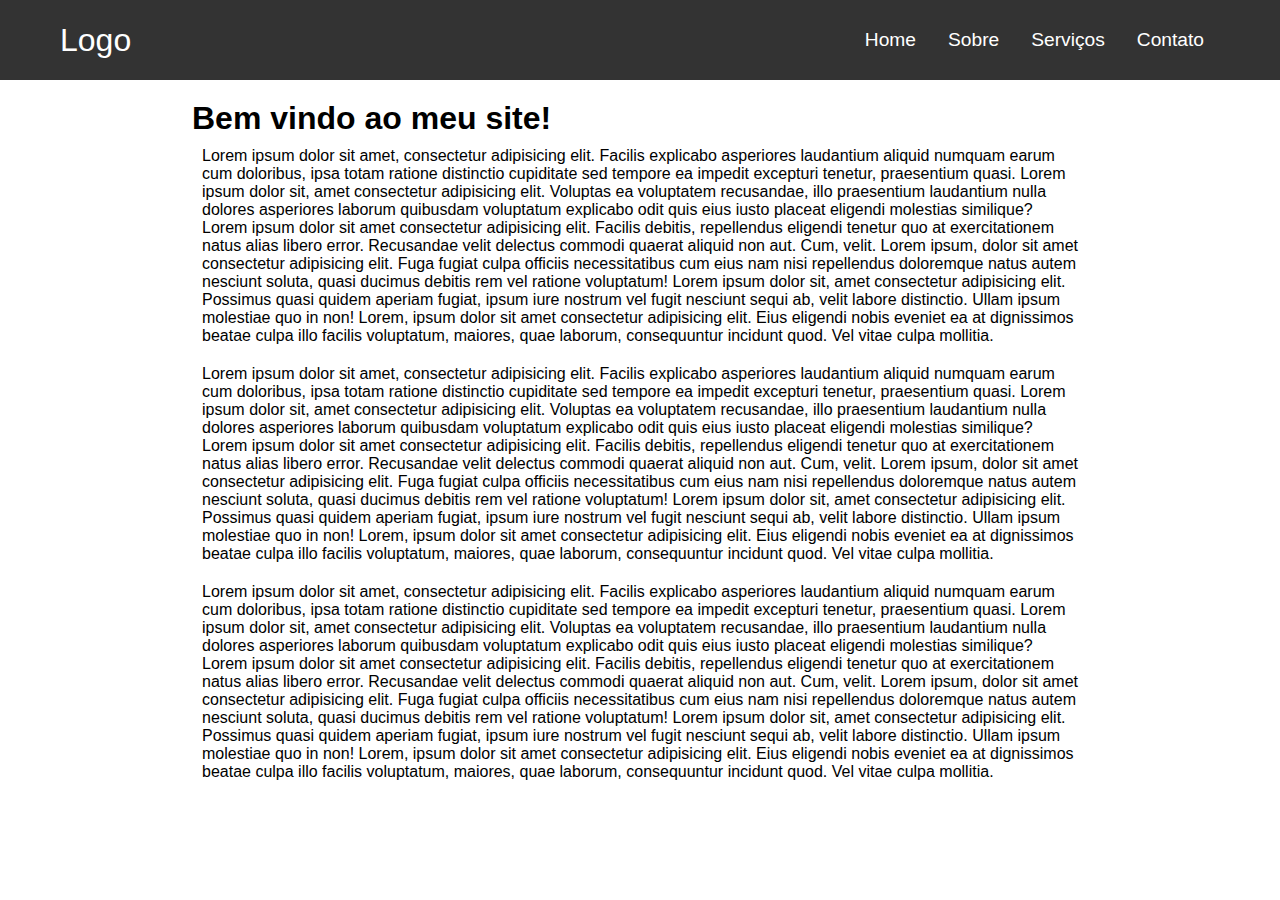
<file: index.html>
<!DOCTYPE html>
<html lang="pt-br">

<head>
    <meta charset="UTF-8">
    <meta name="viewport" content="width=device-width, initial-scale=1.0">
    <title>Exemplo de Navbar</title>
    <link rel="stylesheet" href="css/style.css">
</head>

<body>

    <!--Placeholder para a navbar-->
    <div id="navbar-container"></div>

    <main>
        <h1>Bem vindo ao meu site!</h1>
        <p>Lorem ipsum dolor sit amet, consectetur adipisicing elit. Facilis explicabo asperiores laudantium aliquid
            numquam earum cum doloribus, ipsa totam ratione distinctio cupiditate sed tempore ea impedit excepturi
            tenetur, praesentium quasi. Lorem ipsum dolor sit, amet consectetur adipisicing elit. Voluptas ea voluptatem
            recusandae, illo praesentium laudantium nulla dolores asperiores laborum quibusdam voluptatum explicabo odit
            quis eius iusto placeat eligendi molestias similique? Lorem ipsum dolor sit amet consectetur adipisicing
            elit. Facilis debitis, repellendus eligendi tenetur quo at exercitationem natus alias libero error.
            Recusandae velit delectus commodi quaerat aliquid non aut. Cum, velit. Lorem ipsum, dolor sit amet
            consectetur adipisicing elit. Fuga fugiat culpa officiis necessitatibus cum eius nam nisi repellendus
            doloremque natus autem nesciunt soluta, quasi ducimus debitis rem vel ratione voluptatum! Lorem ipsum dolor
            sit, amet consectetur adipisicing elit. Possimus quasi quidem aperiam fugiat, ipsum iure nostrum vel fugit
            nesciunt sequi ab, velit labore distinctio. Ullam ipsum molestiae quo in non! Lorem, ipsum dolor sit amet
            consectetur adipisicing elit. Eius eligendi nobis eveniet ea at dignissimos beatae culpa illo facilis
            voluptatum, maiores, quae laborum, consequuntur incidunt quod. Vel vitae culpa mollitia.</p>

        <p>Lorem ipsum dolor sit amet, consectetur adipisicing elit. Facilis explicabo asperiores laudantium aliquid
            numquam earum cum doloribus, ipsa totam ratione distinctio cupiditate sed tempore ea impedit excepturi
            tenetur, praesentium quasi. Lorem ipsum dolor sit, amet consectetur adipisicing elit. Voluptas ea voluptatem
            recusandae, illo praesentium laudantium nulla dolores asperiores laborum quibusdam voluptatum explicabo odit
            quis eius iusto placeat eligendi molestias similique? Lorem ipsum dolor sit amet consectetur adipisicing
            elit. Facilis debitis, repellendus eligendi tenetur quo at exercitationem natus alias libero error.
            Recusandae velit delectus commodi quaerat aliquid non aut. Cum, velit. Lorem ipsum, dolor sit amet
            consectetur adipisicing elit. Fuga fugiat culpa officiis necessitatibus cum eius nam nisi repellendus
            doloremque natus autem nesciunt soluta, quasi ducimus debitis rem vel ratione voluptatum! Lorem ipsum dolor
            sit, amet consectetur adipisicing elit. Possimus quasi quidem aperiam fugiat, ipsum iure nostrum vel fugit
            nesciunt sequi ab, velit labore distinctio. Ullam ipsum molestiae quo in non! Lorem, ipsum dolor sit amet
            consectetur adipisicing elit. Eius eligendi nobis eveniet ea at dignissimos beatae culpa illo facilis
            voluptatum, maiores, quae laborum, consequuntur incidunt quod. Vel vitae culpa mollitia.</p>

        <p>Lorem ipsum dolor sit amet, consectetur adipisicing elit. Facilis explicabo asperiores laudantium aliquid
            numquam earum cum doloribus, ipsa totam ratione distinctio cupiditate sed tempore ea impedit excepturi
            tenetur, praesentium quasi. Lorem ipsum dolor sit, amet consectetur adipisicing elit. Voluptas ea voluptatem
            recusandae, illo praesentium laudantium nulla dolores asperiores laborum quibusdam voluptatum explicabo odit
            quis eius iusto placeat eligendi molestias similique? Lorem ipsum dolor sit amet consectetur adipisicing
            elit. Facilis debitis, repellendus eligendi tenetur quo at exercitationem natus alias libero error.
            Recusandae velit delectus commodi quaerat aliquid non aut. Cum, velit. Lorem ipsum, dolor sit amet
            consectetur adipisicing elit. Fuga fugiat culpa officiis necessitatibus cum eius nam nisi repellendus
            doloremque natus autem nesciunt soluta, quasi ducimus debitis rem vel ratione voluptatum! Lorem ipsum dolor
            sit, amet consectetur adipisicing elit. Possimus quasi quidem aperiam fugiat, ipsum iure nostrum vel fugit
            nesciunt sequi ab, velit labore distinctio. Ullam ipsum molestiae quo in non! Lorem, ipsum dolor sit amet
            consectetur adipisicing elit. Eius eligendi nobis eveniet ea at dignissimos beatae culpa illo facilis
            voluptatum, maiores, quae laborum, consequuntur incidunt quod. Vel vitae culpa mollitia.</p>

    </main>

    <!--Script para Carregar a navbar e executar a funcionalidade da navbar-->
    <script src="js/navbar.js"></script>

</body>

</html>
</file>
<file: css/style.css>
/* Reset básico para remover margens e paddings padrão dos navegadores */
*{
    margin: 0;
    padding: 0;
    /* Faz com que padding e border não afetem a largura/altura total */
    box-sizing: border-box;
    /* Define a fonte padrão */
    font-family: Arial, Helvetica, sans-serif;
}

/* Estilos para a navbar principal */
.navbar{
    background-color: #333; /* Cor de fundo escura */
    height: 80px; /* Altura fixa */
    /* Flexbox para centralizar conteúdo */
    display: flex;
    justify-content: center;
    align-items: center;
    font-size: 1.2rem; /* Tamanho da fonte */
    position: sticky; /* Fixa a navbar no topo ao rolar */
    top: 0; /* Fixa no topo da viewport */
    z-index: 999; /* Garante que fique acima de outros elementos */
}

/* Container interno para organizar os elementos */
.navbar-container{
    display: flex;
    justify-content: space-between; /* Espaço entre logo e menu */
    height: 80px;
    width: 100%;
    max-width: 1200px; /* Largura máxima do conteúdo */
    padding: 0 20px; /* Padding nas laterais */
}

/* Estilos para o logo */
.navbar-logo{
    color: #fff; /* Cor branca */
    justify-self: start; /* Alinha à esquerda */
    cursor: pointer; /* Muda cursor para pointer */
    text-decoration: none; /* Remove sublinhado */
    font-size: 2rem; /* Tamanho maior para o logo */
    display: flex;
    align-items: center; /* Centraliza verticalmente */
}

/* Estilos para a lista de menu */
.navbar-menu{
    display: flex;
    align-items: center;
    list-style: none; /* Remove marcadores de lista */
    text-align: center;
}

/* Estilos para cada item do menu */
.navbar-item{
    height: 80px; /* Altura igual à navbar */
}

/* Estilos para os links do menu */
.navbar-links{
    color: #fff;
    display: flex;
    align-items: center;
    justify-content: center;
    text-decoration: none;
    padding: 0 1rem; /* Espaçamento horizontal */
    height: 100%; /* Ocupa toda a altura do item */
    transition: all 0.3s ease; /* Transição suave para hover */
}

/* Efeito hover nos links */
.navbar-links:hover{
    color: #f0f0f0; /* Cor mais clara */
    background-color: #555; /* Fundo mais claro */
}

/* Estilos para o botão de menu mobile (inicialmente escondido) */
.navbar-toggle{
    display: none; /* Escondido por padrão (visível apenas em mobile) */
    cursor: pointer; /* Indica que é clicável */
}

/* Estilos para as barras do ícone hamburger */
.bar{
    display: block;
    width: 25px;
    height: 3px;
    margin: 5px auto;
    -webkit-transition: all 0.3s ease-in-out; 
    transition: all 0.3s ease-in-out; /* Transição suave */
    background-color: #fff; /* Cor branca */
}

/* Media query para telas menores que 768px (tablets e celulares) */
@media screen and (max-width:768px) {
    /* Mostra o botão de toggle em mobile */
    .navbar-toggle{
        display: block;
        position: absolute;
        top: 25px;
        right: 25px;
    }

     /* Estilos para o menu em mobile */
    .navbar-menu{
        position: fixed;
        left: -100%; /* Esconde o menu fora da tela */
        top:80px; /* Abaixo da navbar */
        flex-direction: column; /* Itens em coluna */
        background-color: #333; /* Mesma cor da navbar */
        width: 100%; /* Largura total */
        height: calc(100vh - 80px); /* Altura da viewport menos navbar */
        transition: all 0.5s ease; /* Animação de deslize */
    }

    /* Classe ativa que mostra o menu */
    .navbar-menu.active{
        left: 0; /* Traz o menu para a viewport */
    }

    /* Ajustes para os itens em mobile */
    .navbar-item{
        width: 100%; /* Largura total */
    }

    /* Ajustes para os links em mobile */
    .navbar-links{
        padding: 2rem; /* Espaçamento maior */
        width: 100%;
        display: table; /* Melhor alinhamento */
    }
}

main{
    width: 70%;
    margin: 0 auto;
}

p{
    padding: 10px;
}

h1{
    margin-top: 20px;
}
</file>
